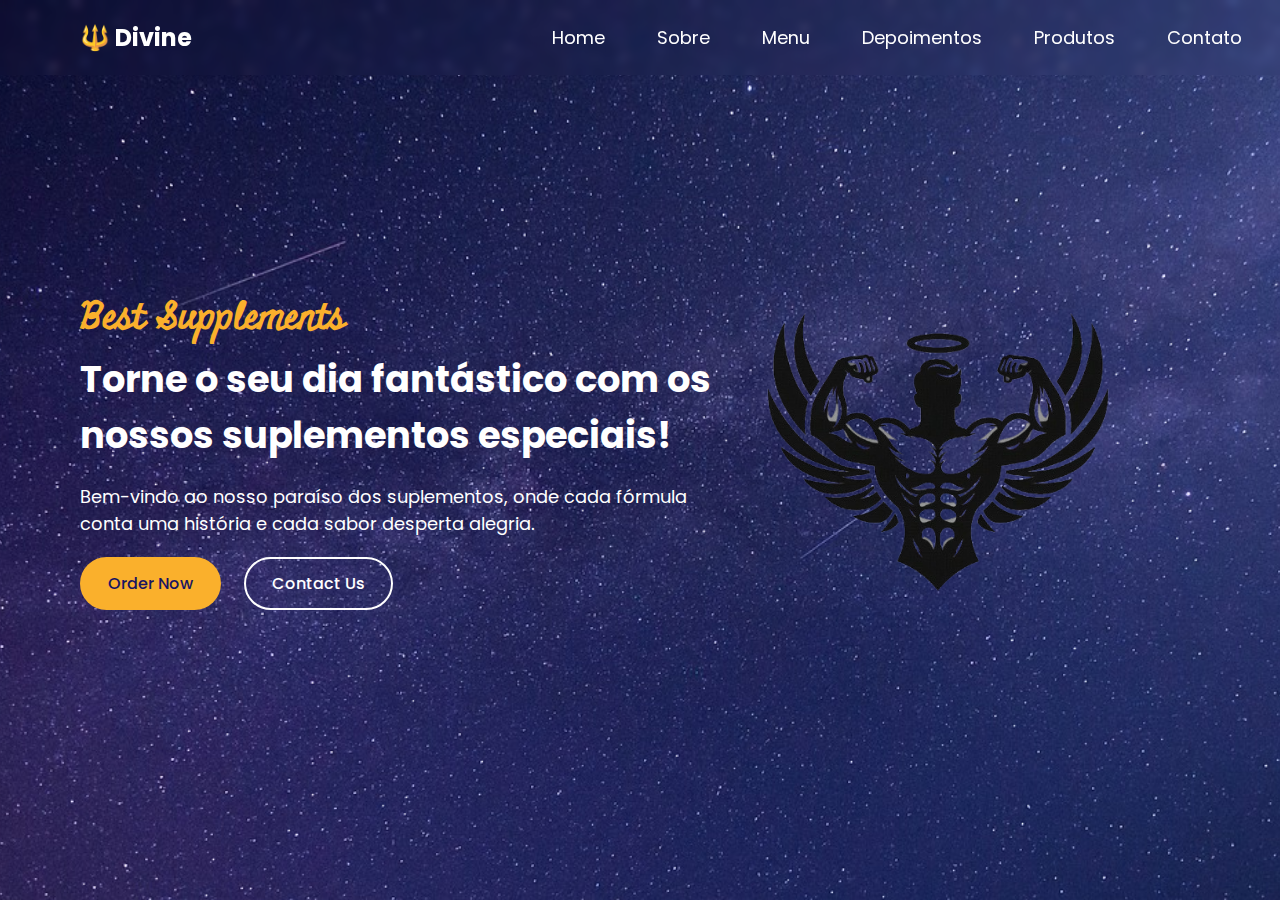
<file: index.html>
<!DOCTYPE html>
<html lang="en">
<head>
    <meta charset="UTF-8">
    <meta name="viewport" content="width=device-width, initial-scale=1.0">
    <title>Divine Website | Coding</title>
    <link rel="stylesheet" href="https://cdnjs.cloudflare.com/ajax/libs/font-awesome/6.7.2/css/all.min.css">
    <link rel="stylesheet" href="styles.css">
</head>
<body>
    <!-- Header / Navbar -->
    <header>
        <nav class="navbar section-content">
            <a href="#" class="nav-logo">
                <h2 class="logo-text">🔱 Divine</h2>
            </a>
            <ul class="nav-menu">
                <button id="menu-close-button" class="fas fa-times"></button>
                <li class="nav-item">
                    <a href="#" class="nav-link">Home</a>
                </li>
                <li class="nav-item">
                    <a href="#" class="nav-link">Sobre</a>
                </li>
                <li class="nav-item">
                    <a href="#" class="nav-link">Menu</a>
                </li>
                <li class="nav-item">
                    <a href="#" class="nav-link">Depoimentos</a>
                </li>
                <li class="nav-item">
                    <a href="#" class="nav-link">Produtos</a>
                </li>
                <li class="nav-item">
                    <a href="#" class="nav-link">Contato</a>
                </li>
            </ul>

            <button id="menu-open-button" class="fas fa-bars"></button>
        </nav>
    </header>

    <main>
        <!--Hero Section-->
        <section class="hero-section">
          <div class="section-content">
            <div class="hero-details">
                <h2 class="title">Best Supplements
                    <h3 class="subtitle">Torne o seu dia fantástico com os nossos suplementos especiais!</h3>
                    <p class="description">Bem-vindo ao nosso paraíso dos suplementos, onde cada fórmula conta uma história e cada sabor desperta alegria.</p>
                    <div class="buttons">
                        <a href="#" class="button order-now">Order Now</a>
                        <a href="#" class="button contact-us">Contact Us</a>
                    </div>
                </h2> 
            </div>
            <div class="hero-image-wrapper"> 
                <img src="img/hero-logo-image.png" alt="Hero" class="hero-image">
            </div>
          </div>   
        </section>
    </main>

    <script src = "script.js"></script>
</body>
</html>
</file>
<file: styles.css>
/* Importing Google Fonts */
@import url('https://fonts.googleapis.com/css2?family=Miniver&family=Poppins:ital,wght@0,400;0,500;0,600;1,400;1,700&display=swap');

* {
    margin: 0;
    padding: 0;
    box-sizing: border-box;
    font-family: "Poppins", "sans-serif";
}

:root {
    /*Cores*/
    --white-color: #fff;
    --dark-color: #252525;
    --primary-color: #181561;
    --secondary-color: #fab02c;
    --light-pink-color: #faf4f5;
    --medium-gray-color: #ccc;

    /*Font Size*/
    --font-size-s: 0.9rem;
    --font-size-n: 1rem;
    --font-size-m: 1.12rem;
    --font-size-l: 1.5rem;
    --font-size-xl: 1.5rem;
    --font-size-xxl: 2.3rem;

    /*Font Weight*/
    --font-weight-normal: 400;
    --font-weight-medium: 500;
    --font-weight-semibold: 700;
    --font-weight-bold: 700;

    /*Border Radius*/
    --border-radius-s: 8px;
    --border-radius-m: 30px;
    --border-radius-circle: 50%;

    /* Site max width*/
    --site-max-width: 1300px;
}

/* Estilização de todo o site */
ul {
    list-style: none;
}

a {
    text-decoration: none;
}

button {
    cursor: pointer;
    border: none;
    background: none;
}

img {
    width: 100%;
    height: auto;
    display: block;
}


/* Navbar Styling */
header {
    background: transparent;
    position: absolute;
    width: 100%;
    z-index: 5;
    backdrop-filter: blur(5px);
}
/*--------------------------------------- HEADER SECTION ------------------------------------------------*/

header .navbar {
    padding: 20px;
    display: flex;
    align-items: center;
    justify-content: space-between;
}

.navbar .nav-logo .logo-text {
    margin-left: 60px;
    color: var(--white-color);
    font-size: var(--font-size-xl);
    font-weight: var(--font-weight-semibold);
}

.navbar .nav-menu .nav-link {
    color: var(--white-color);
    
}

.navbar .nav-menu {
    display: flex;
    gap: 1rem;  
}

.navbar .nav-menu .nav-link {
    color: var(--white-color);
    padding: 10px 18px;
    border-radius: var(--border-radius-m);
    font-size: var(--font-size-m);
    transition: 0.3s ease;
}

.navbar .nav-menu .nav-link:hover {
    color: var(--white-color);
    background: var(--secondary-color);
}

.navbar :where(#menu-close-button, #menu-open-button) {
    display:none;
}

/*--------------------------------------- END HEADER ------------------------------------------------*/


/*-------------------------------------- HERO SECTION ------------------------------------------------*/
.hero-section {
    min-height: 100vh;
    background: var(--primary-color);
    background: url("img/hero-stars.jpg") no-repeat center center;
    background-size: cover;
}

.hero-section .section-content {
    display: flex;
    align-items: center;
    min-height: 100vh;
    color: var(--white-color);
    justify-content: space-between;
    margin-left: 80px;
}

.hero-section .hero-details .title {
    font-size: var(--font-size-xxl);
    color: var(--secondary-color);
    font-family: "Miniver", "sans-serif";
}

.hero-section .hero-details .subtitle {
    font-size: var(--font-size-xxl);
    margin-top: 6px;
    max-width: 110%;
    font-weight: var(--font-weight-semibold);
}

.hero-section .hero-details .description {
    font-size: var(--font-size-m);
    margin: 20px 0 20px;
    max-width: 110%;
}

.hero-section .hero-details .button {
    padding: 12px 26px;
    background: var(--secondary-color);
    color: var(--primary-color);
    font-weight: var(--font-weight-medium);
    border: 2px solid transparent;
    border-radius: var(--border-radius-m);
    transition: 0.3s ease;
}

.hero-section .hero-details .buttons {
    display: flex;
    gap: 23px;
}

.hero-section .hero-details .button:hover, .hero-section .hero-details .contact-us {
    color: var(--white-color);
    border-color: var(--white-color);
    background: transparent;
}

.hero-section .hero-details .contact-us:hover {
    color: var(--primary-color);
    border-color: var(--secondary-color);
    background: var(--secondary-color)
}

.hero-section .hero-image-wrapper {
    max-width: 500px;
    margin-right: 140px;
    width: 800px;
    height: auto;
    margin-bottom: 0;
    padding-bottom: 0;
}
/*--------------------------------------- END HERO ------------------------------------------------*/
@media screen and (max-width: 900px) {
    :root {
        --font-size-m: 1rem;
        --font-size-l: 1.3rem;
        --font-size-xl: 1.5rem;
        --font-size-xxl: 1.8rem;
    }

    .hero-section .section-content {
        flex-direction: column;      
        align-items: center;         
        justify-content: center;     
        text-align: center;          
        margin-left: 0;              
        padding-top: 50px;       
    }
    
    .hero-section .hero-details .title {
        margin-top: 20px;            
    }

    .hero-section .hero-details .subtitle {
        margin-top: 12px;           
    }

    .hero-section .hero-details .description {
        margin: 20px 20px;           
    }

    .hero-section .hero-details .buttons {
        justify-content: center;
        text-align: center;
    }

    .hero-section .hero-image-wrapper {
        max-width: 500px;
        margin-right: 30px;
        width: 300px;
        height: auto;
    }

    .navbar :where(#menu-close-button, #menu-open-button) {
        display: block;
        font-size: var(--font-size-l);
    }

    .navbar #menu-close-button {
        position: absolute;
        top: 30px;
        right: 30px;        
    }

    .navbar #menu-open-button {
        color: var(--white-color); 
    }

    .navbar .nav-menu{
        display: block;
        background: var(--white-color);
        position: fixed;
        left: -300px;
        top: 0;
        width: 300px;
        height: 1000%;
        display: flex;
        flex-direction: column;
        align-items: center;
        padding-top: 100px;
        transition: left 0.2s ease;
    }

    body.show-mobile-menu .navbar .nav-menu {
        left: 0;
    }

    .navbar .nav-menu .nav-link {
        color: var(--dark-color);
        font-size: var(--font-size-l);
        display: block;
        margin-top: 17px;

    }
}
</file>
